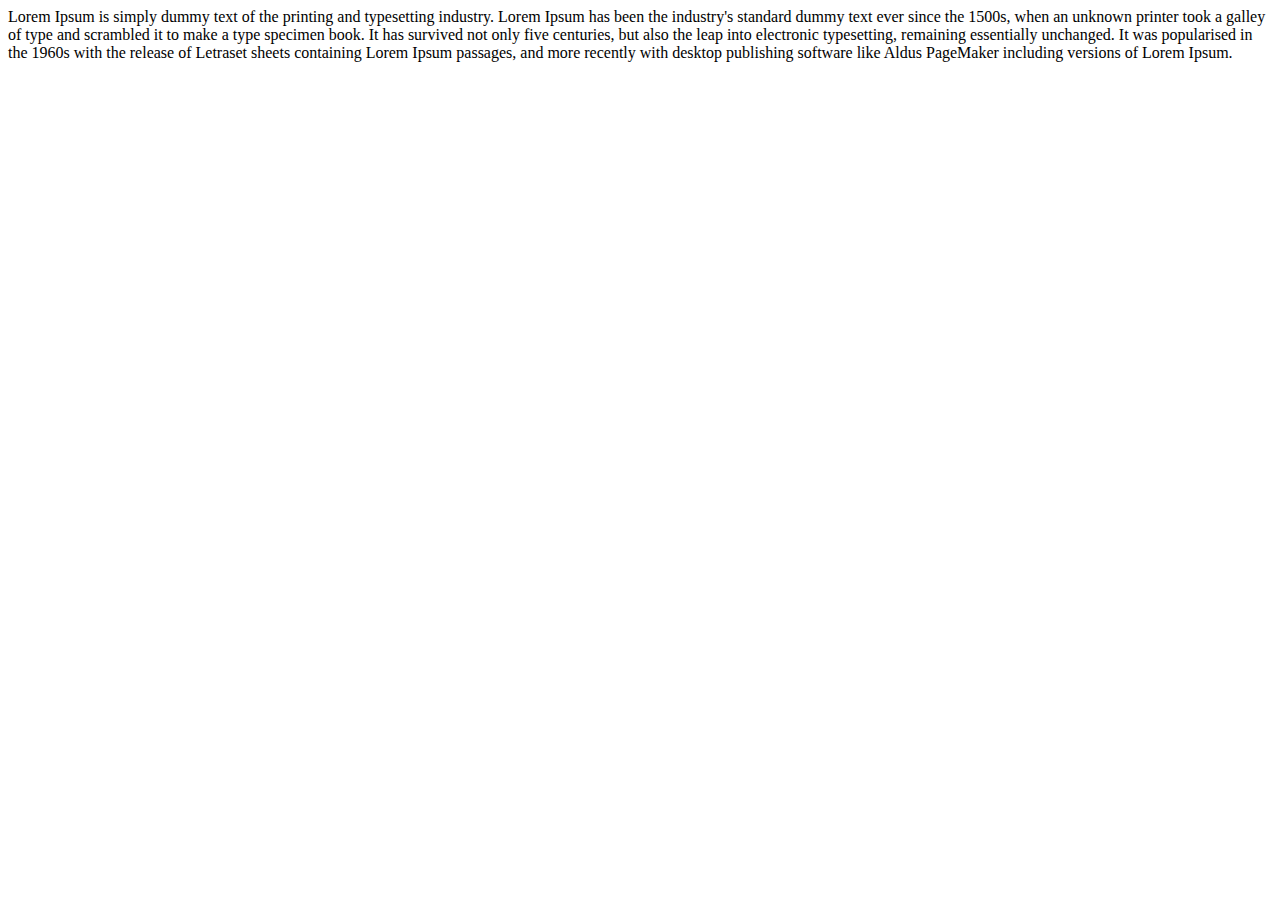
<file: article.html>
<html>
<head>
<title>Add your article accordingly</title>
</head>
<body>
<p>
Lorem Ipsum is simply dummy text of the printing and typesetting industry.
Lorem Ipsum has been the industry's standard dummy text ever since the 1500s, when an unknown printer took a galley of type and scrambled it to make a type specimen book. 
It has survived not only five centuries, but also the leap into electronic typesetting, remaining essentially unchanged. 
It was popularised in the 1960s with the release of Letraset sheets containing Lorem Ipsum passages, 
and more recently with desktop publishing software like Aldus PageMaker including versions of Lorem Ipsum.
</p>
</body>
</head>
</html>
</file>
